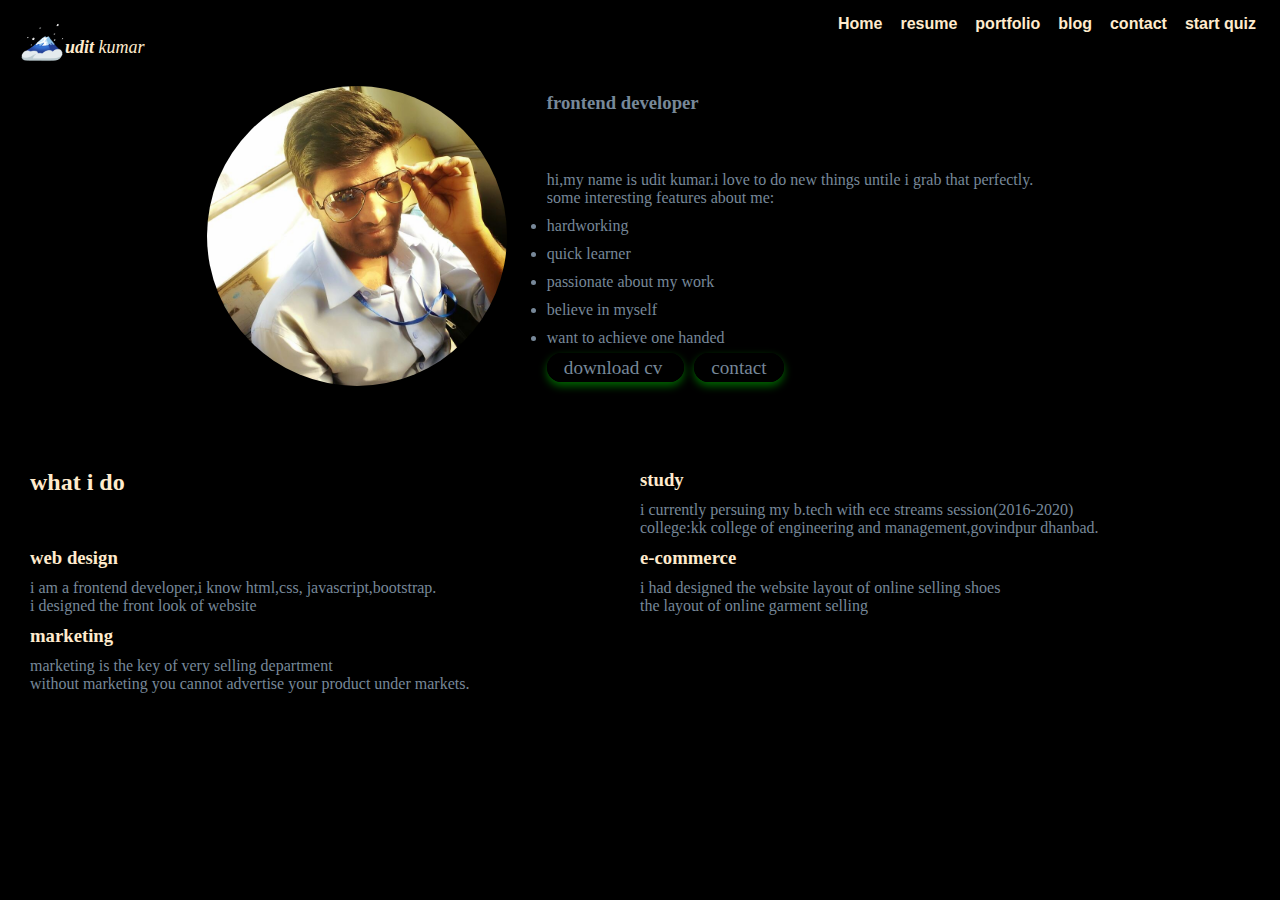
<file: index.html>
<!DOCTYPE html>
<html>
    <head>
        <meta name="viewport" content="width=device-width,initial-scale=1.0">
        <link rel="stylesheet" href="cv.css">
        <title>my curriculum vitae</title>
    </head>
    <body>
        <nav>
            <div class="name">&#128507;<b><span>udit</span></b> kumar</div>
            <div class="navbar" >
                <a href="3dmotor.html">Home</a>
                <a href="resume.html">resume</a>
                <a href="new.html">portfolio</a>
                <a href="#">blog</a>
                <a href="#">contact</a>
                <a href="start.html">start quiz</a>
            </div>
        </nav>
        <div class="profilepic-container">
            <div class="image">
                <img src="salman.jpg">
            </div>
            <div class="imagetext">
                <h3>frontend developer</h3>
                <h1>udit kumar</h1>
                <p>hi,my name is udit kumar.i love to do new things untile i grab that perfectly.<br>some interesting features about me:<br><li>hardworking</li>
                <li>quick learner</li>
            <li>passionate about my work</li>
        <li>believe in myself</li>
    <li>want to achieve one handed</li></p>
    <p><span class="download">download cv  </span><span class="contact">contact</span></p>

            </div>
        </div>
        <div class="detail-container">
            <h2>what i do</h2>
            <div class="content">
                <h3>study</h3>
                <p>i currently persuing my b.tech with ece streams session(2016-2020)<br>
                college:kk college of engineering and management,govindpur dhanbad.</p>
            </div>
            <div class="content">
                <h3>web design</h3>
            <p>i am a frontend developer,i know html,css, javascript,bootstrap.<br>
                i designed the front look of website
            </br></p>
            </div>
            <div class="content">
                <h3>e-commerce</h3>
            <p> i had designed the website layout of online selling shoes<br>
            the layout of online garment selling</p>
            </div>
            <div class="content">
                <h3>marketing</h3>
            <p>marketing is the key of very selling department<br>
            without marketing you cannot advertise your product under markets.</p>
            </div>
        </div>
    </body>
</html>
</file>
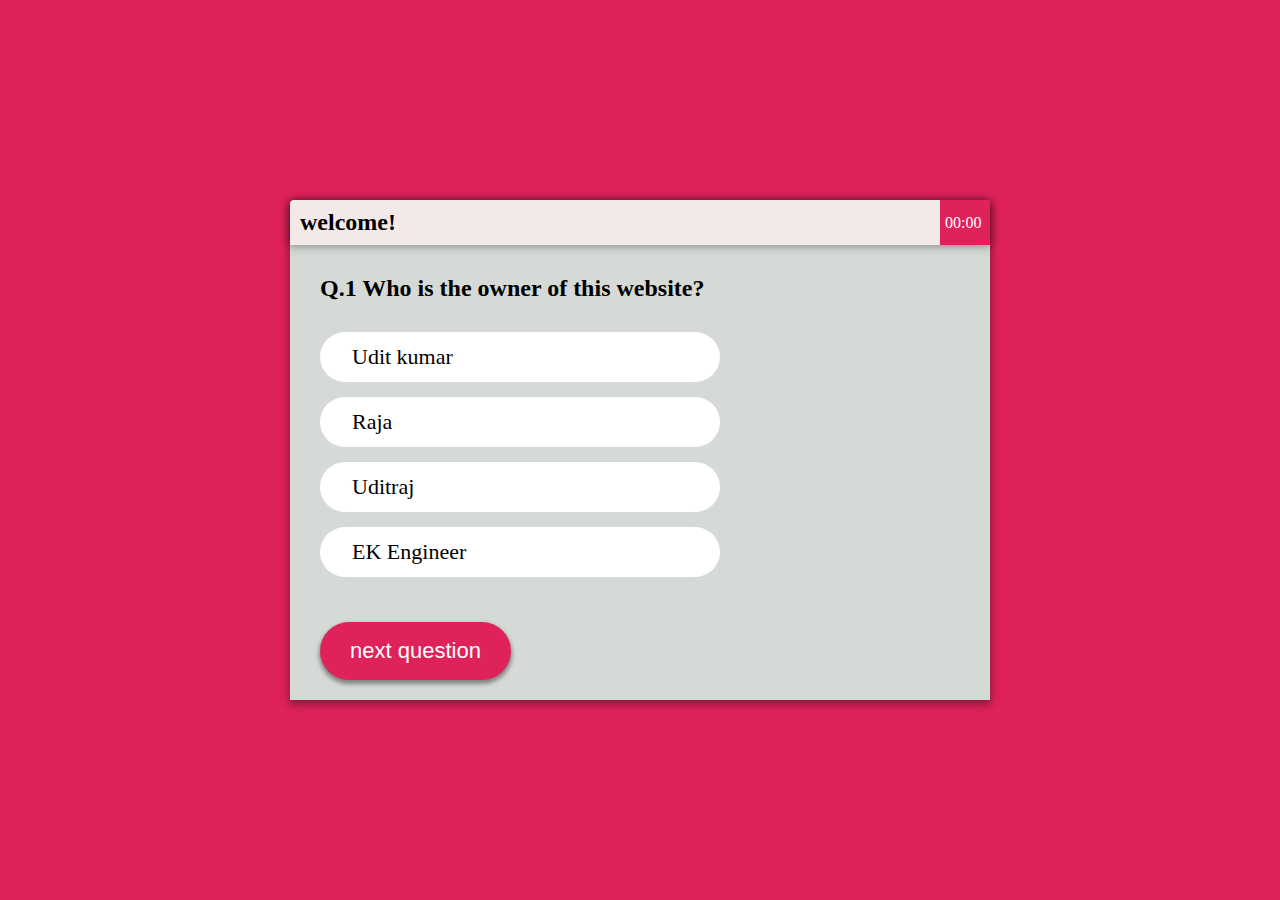
<file: quiz.html>
<!DOCTYPE html>
<html lang="en">
<head>
    <meta charset="UTF-8">
    <meta name="viewport" content="width=device-width, initial-scale=1.0">
    <title>online quiz</title>
    <link rel="stylesheet" href="quiz.css">
</head>
<body>
    <div class="container">
        <div class="quiz">
            <div class="quiz_header">
                <h2 class="welcometext">welcome!<span class="name"></h2>
                <span class="timer">00:00</span>
            </div>
            <div class="quiz_body">
                <div id="question">
                <!--<h2 class="questions">what is the full form of RAM?</h2>
                <ul class="options">
                    <li class="option">option1</li>
                    <li class="option">option2</li>
                    <li class="option">option3</li>
                    <li class="option">option4</li>
                </ul>-->
                </div>
                <button class="nextbtn" onclick="next()">next question</button>
            </div>
        </div>
    </div>
     
<script src="quiz.js"></script>


<script src="user_info.js"></script>


<script src="timer.js"> </script>

</body>
</html>
</file>
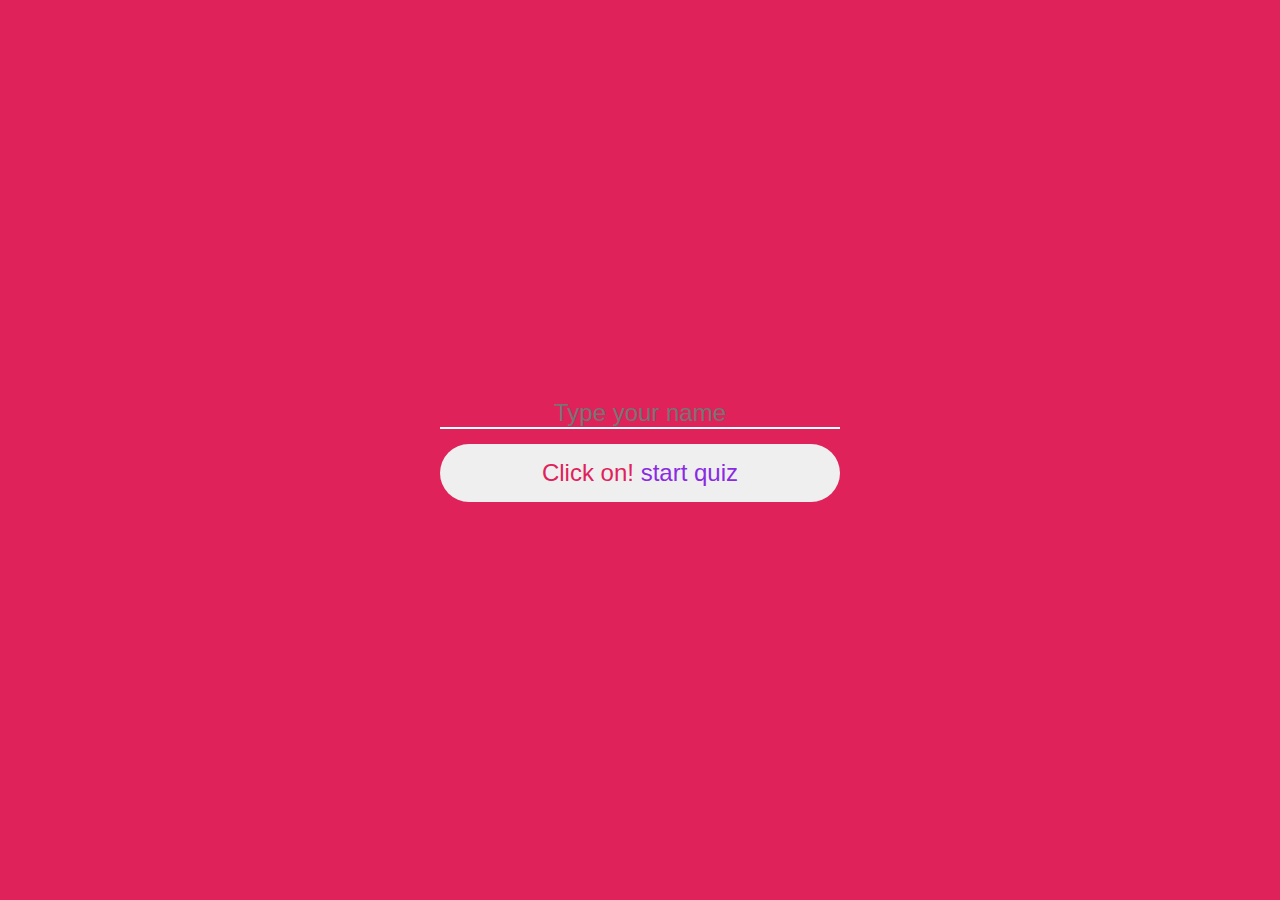
<file: start.html>
<!DOCTYPE html>
<html lang="en">
<head>
    <meta charset="UTF-8">
    <meta name="viewport" content="width=device-width, initial-scale=1.0">
    <link rel="stylesheet" href="quiz.css">
    <title>online quiz</title>
</head>
<body>
<div class="container">
    <div class="quiz_container">
        <form class="quiz1_container" autocomplete="off" onsubmit="submitform()" name="frmname">
        <input type="text" class="name" name="username" autocomplete="username" placeholder="Type your name"> 
        <button type="submit">Click on! <a href="quiz.html"> start quiz </button>
        </form>    
    </div>
</div>
<script src="quiz.js"></script>    
</body>
</html>
</file>
<file: cv.css>
nav {
    display:flex;
    justify-content: space-between;

}
* {
    margin:0;
    padding: 0;
    box-sizing: border-box;
    background-color: black;
}
.name  { 
    padding:20px;
    margin:0px;
    font-size:large;
    font-family:sofia;
    font-style: italic;
    color:blanchedalmond;

}
 .name::first-letter {
    font-size: 200%;
    color:red;
}
.navbar {
    padding:15px;
    margin: 0;
    font-size: medium;
    font-weight: bold;
    font-style: normal;
    font-family: Verdana, Geneva, Tahoma, sans-serif;

}
.navbar a {
    padding: 0 9px;
    text-decoration: none;
    color:blanchedalmond;
    display: block;
    float: left;
}
.navbar a:hover {
    color:darkgreen;
    border-bottom:1px solid rgba(0,0,0,0.4);
}
.profilepic-container {
    display: flex;
    justify-content: center;
    align-items: center;
    margin-bottom: 80px;
}
.image {
    width: 300px;
    height: 300px;
    margin:0 ;
}
img {
    width: 100%;
    height: 100%;
    border-radius: 50%;
   
   
}
.imagetext {
    padding: 0 ;
    margin: 0 40px;    
}
.imagetext h3,p,li {
    color:lightslategray;
    margin:10px 0;  
}
.download, .contact {
    border:1px solid black;
    border-radius: 20px;
    padding:3px 16px;
    text-align: center;
    margin-right:10px;
    box-shadow: 0 4px 8px 0 rgba(0,255,0,0.4);
    font-size: larger;
}
.download:hover, .contact:hover {
    background-color:rgb(31, 51, 51);
    color:blanchedalmond;
    cursor: pointer;
}
.detail-container {
    display: flex;
    flex-wrap: wrap;
    justify-content: space-between;
    margin: 30px;
}
.detail-container h2,h3{
    color:blanchedalmond;
}
.content {
    flex:50%;
    max-width:50%
}
@media screen and (max-width:800px){
    .name{
        font-size: small;
        padding: 5px;
       
        color: blanchedalmond;
    }
    .navbar {
        font-size: x-small;
        padding:0 3pxpx;
        
        color: blanchedalmond;
    }
    .navbar a{
        padding:0 3px;
        margin: 10px;
        
        
        
    }
    .download,.contact{
        font-size: smaller;
        margin-right:3px;
        padding: 2px 10px;
        box-shadow: 0 1px 3px 0 rgba(0,255,0,0.4);
        font-weight: bold;
    }
    .image {
        width:200px;
        height:150px;
        margin: 0 auto;
        padding-left: 10px;
    }
    .imagetext{
        padding:0 5px;
    }
    .imagetext,h3,p,li{
        font-size: smaller;
    }
    .detail-container{
        font-size: smaller;
    margin: 5px;
    }
}
</file>
<file: quiz.css>
*{
    margin: 0;
    padding:0;
    box-sizing: border-box;
}
.container{
    display: flex;
    justify-content: center;
    align-items: center;
    background-color: rgb(224, 34, 91);
    width:100vw;
    height: 100vh;
}
.quiz_container{
    /*background-color: red;*/
    width:400px;

}
.quiz1_container input,.quiz1_container button{
    display: block;
    width: 100%;
}
.quiz1_container input{
    padding:15px 30px 0px 30px;
    margin-bottom: 15px;
    font-size: x-large;
    background-color: transparent;
    border: none;
    text-align:center;
    border-bottom: 2px solid #fff;
    color:#fff;
}
.quiz1_container button{
    padding: 15px;
    margin-bottom: 15px;
    font-size: x-large;
    border-radius: 50px;
   border: none;
transition: 0.4s all;
color:rgb(224, 34, 91);

}
a{
    color:blueviolet;
    text-decoration: none;
}
.quiz1_container button:hover{
    cursor: pointer;
    transform: translateY(-5px);
}
.quiz1_container input:focus,
.quiz1_container button:focus{
    outline: none;
}
.quiz{
    background-color: #fff;
    width: 700px;
    height: 500px;
    display: flex;
    flex-direction: column;
    border-top-left-radius: 6px;
    border-top-right-radius: 6px;
    box-shadow: 0 3px 10px 1px rgba(0,0,0,0.4);
    
}
.quiz_header{
    background-color:rgb(243, 233, 233);
    flex: 50px;
    box-shadow: 0 0 10px 1px rgba(0,0,0,0.4);
    z-index: 1;
    border-top-left-radius: 4px;
    border-top-right-radius: 4px;
    display:flex;
    justify-content: space-between;
    align-items: center;
}
.quiz_header .welcometext{
    padding-left: 10px;
}
.quiz_header .timer{
background-color: rgb(224, 34, 91);
width:50px;
height:100%;
align-items: center;
display:flex;
color:#fff;
padding: 0 5px;
}
.quiz_body{
    background: rgb(214, 218, 214);
    flex:100%;
}
.questions{
    padding: 30px;
}
.options{
    padding-left: 30px;
    list-style-type:none;
}
.option{
    background-color: #fff;
    width:400px;
    margin-bottom: 15px;
    padding: 10px 30px;
    font-size: 22px;
    border-radius: 30px;
    border:2px solid transparent;
    transition: 0.1s all;
}
.option:hover{
    border:2px solid rgb(224, 34, 91);
    cursor:pointer;
}
.nextbtn{
    padding:16px 30px;
    background-color:rgb(224, 34, 91);
    margin-top: 30px;
    color:#fff;
    border-radius: 30px;
    border:none;
    font-size: 22px;
    margin-left: 30px;
    box-shadow: 0 3px 4px 1px rgba(0,0,0,0.4);

}
.nextbtn:hover{
cursor: pointer;
background-color: #fff;
color: rgb(224, 34, 91);
box-shadow: 0 0 10px 1px rgba(0,0,0,0.4);
}
.active{
    background-color: rgb(224, 34, 91);
    color: #fff;
}
.award_icon{ 
    font-size: 80px;
    color: #fff;
    text-align: center;
    display: block;
    margin-top: 15px;
    margin-left:  90px;
}


.user_name,.user_point,.user_time{
    color:#fff;
    text-align: center;
    margin-top: 15px;
    display:block;
    font-size: larger;
}
 @media screen and (max-width:700px){
    /*change size of width of quiz_container for mobile responsive*/
    .quiz_container{
        width: 300px;
    
    }
    /*change fontsize of user input*/
    .quiz1_container input{
        font-size: medium;
        border-bottom: 1px solid #fff;
    }
    .quiz1_container button{
        font-size: medium;
    }
    .quiz{
        width:260px;
        border-bottom-left-radius: 6px;
        border-bottom-right-radius: 6px;
        height: 450px;
        box-shadow: 0 3px 10px 1px rgba(0,0,0,0.4);
        
    }
    .quiz_header{
        flex: 40px;
        box-shadow: 0 0 5px 1px rgba(0,0,0,0.4);
    }
    .quiz_header .welcometext{
        font-size: medium;
        padding-left: 4px;
    }
    .quiz_header .timer{
        width:40px;
        padding: 0 3px;
        font-size: small;
    }
    .quiz_body{
        border-bottom-left-radius: 4px;
        border-bottom-right-radius: 4px;
    }
    .questions{
        padding:10px;
        font-size: large;
    }
    .options{
        padding-left: 5px;
    }
    .option{
        width:250px;
        padding: auto;
        font-size: small;
        border:1px solid transparent;
        transition: 0.1s all;
    }
    .option:hover{
        border:1px solid rgb(224, 34, 91);
    }
    .nextbtn{
        padding:8px 10px;
        font-size: medium;
        margin: 30px 70px;
    }
}
</file>
